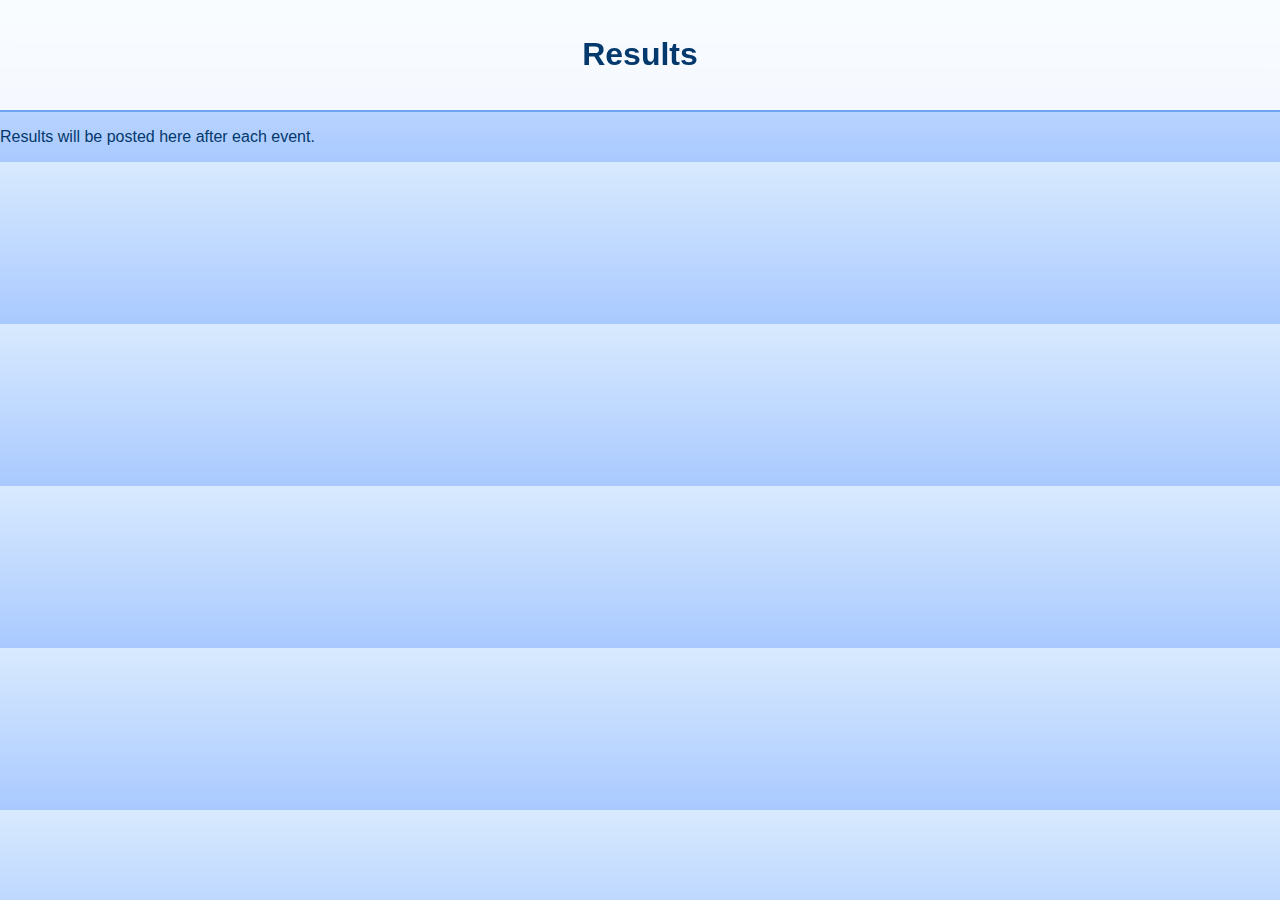
<file: results.html>
<!DOCTYPE html>
<html lang="en">
<head>
  <meta charset="UTF-8">
  <meta name="viewport" content="width=device-width, initial-scale=1.0">
  <title>Results - Michigan Ice Fishing Tournament Series</title>
  <link rel="stylesheet" href="styles.css">
</head>
<body>
  <header>
    <h1>Results</h1>
  </header>
  <main>
    <section>
      <p>Results will be posted here after each event.</p>
    </section>
  </main>
</body>
</html>
</file>
<file: styles.css>
/* ========================================
   MIFTS FULL CSS — Unified Page Styling
======================================== */

/* GENERAL STYLES */
body {
  font-family: Arial, sans-serif;
  background: linear-gradient(to bottom, #d8eafe, #a9c9ff);
  color: #03396c;
  margin: 0;
  padding: 0;
}

/* HEADER */
header {
  background: rgba(255, 255, 255, 0.85);
  backdrop-filter: blur(6px);
  padding: 15px 20px;
  display: flex;
  flex-direction: column;
  align-items: center;
  border-bottom: 2px solid #6fa3ef;
}

header .logo img {
  width: 300px;
  margin-bottom: 10px;
}

nav {
  display: flex;
  flex-wrap: wrap;
  justify-content: center;
  gap: 15px;
}

nav a {
  text-decoration: none;
  color: #03396c;
  font-weight: bold;
  transition: color 0.3s;
}

nav a:hover {
  color: #f2f2f2;
}

/* HERO SECTION */
.hero {
  display: flex;
  flex-direction: column;
  justify-content: space-between;
  align-items: center;
  height: 70vh;
  min-height: 400px;
  max-height: 700px;
  padding: 20px 20px;
  background: linear-gradient(to bottom, rgba(0,0,0,0.3), rgba(0,0,0,0.3)), 
              url('images/hero.jpg') center/cover no-repeat;
  color: white;
  text-align: center;
  text-shadow: 1px 1px 5px #000;
  animation: fadeIn 1.5s ease-in-out;
}

.hero h1 {
  font-size: 3em;
  margin-bottom: 15px;
}

.btn {
  display: inline-block;
  padding: 12px 25px;
  background-color: #03396c;
  color: white;
  text-decoration: none;
  font-weight: bold;
  border-radius: 6px;
  transition: background 0.3s;
}

.btn:hover {
  background-color: #6fa3ef;
}

/* INTRO SECTION (Welcome Anglers + About Text) */
.intro,
.content-box {
  padding: 40px 20px;
  max-width: 900px;
  margin: 40px auto;
  text-align: left;
  background: rgba(255, 255, 255, 0.8);
  border-radius: 12px;
  box-shadow: 0 4px 10px rgba(0,0,0,0.15);
}

.intro h2,
.content-box h1,
.content-box h2 {
  text-align: center;
}

/* LISTS */
ul {
  padding-left: 25px;
}

ul li {
  margin-bottom: 10px;
}

/* ABOUT PAGE IMAGES */
.about-images {
  display: flex;
  justify-content: center;
  gap: 20px;
  margin-top: 30px;
  flex-wrap: wrap;
}

.about-images img {
  max-width: 300px;
  width: 100%;
  border-radius: 8px;
  box-shadow: 0 4px 10px rgba(0,0,0,0.12);
  cursor: pointer;
  transition: transform 0.2s;
}

.about-images img:hover {
  transform: scale(1.05);
}

/* RESPONSIVE */
@media (max-width: 768px) {
  .hero {
    height: 60vh;
    padding: 15px 10px;
  }
  .hero h1 {
    font-size: 2em;
  }
  nav {
    flex-direction: column;
  }
}

/* FADE IN ANIMATIONS */
@keyframes fadeIn {
  from { opacity: 0; }
  to { opacity: 1; }
}


/* CONTENT BOX (for pages like Schedule, Rules, etc.) */
.content-box {
  padding: 40px 20px;
  max-width: 900px;
  margin: 40px auto;
  background: rgba(255, 255, 255, 0.8);
  border-radius: 12px;
  box-shadow: 0 4px 10px rgba(0,0,0,0.15);
}

.content-box h1,
.content-box h2 {
  text-align: center;
}

.content-box p,
.content-box ul {
  text-align: left;
}
</file>
